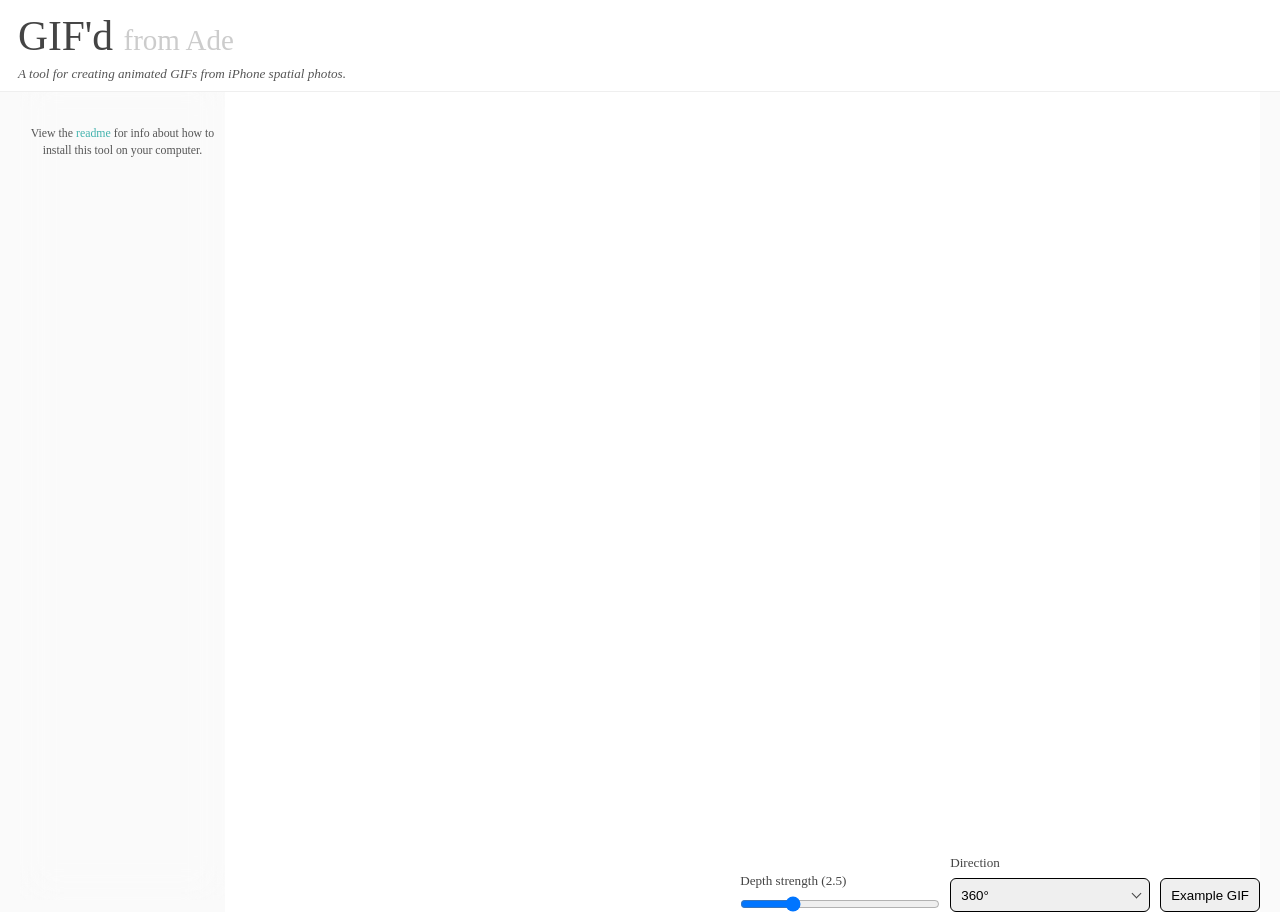
<file: index.html>
<!DOCTYPE html>
<html lang="en">
  <head>
    <meta charset="utf-8" />
    <meta name="viewport" content="width=device-width, initial-scale=1" />
    <meta
      name="description"
      content="Static GIF'd demo with depth preview only."
    />
    <title>GIF'd Demo</title>
    <link rel="stylesheet" href="./css/whisper.css" />
    <link rel="stylesheet" href="./css/styles.css" />
    <style>
      .demo-image-list-offset {
        margin-top: 50px;
      }
    </style>
  </head>
  <body>
    <div class="app-shell">
      <header class="topbar">
        <div class="brand">
          <h1>GIF'd <span class="small">from <a href="https://adrian3.com/" target="_blank" rel="noopener noreferrer">Ade</a></span></h1>
          <p><em>A tool for creating animated GIFs from iPhone spatial photos.</em></p>
        </div>
      </header>

      <main class="viewer-shell">
        <aside class="image-panel">
          <div id="imageList" class="image-list demo-image-list-offset" aria-label="Demo image library"></div>
          <p class="drop-zone-helper">View the <a href="./README.md" target="_blank" rel="noopener noreferrer">readme</a> for info about how to install this tool on your computer.</p>
        </aside>

        <section class="viewer-panel">
          <div class="viewer-stage">
            <div id="viewer"></div>
          </div>
          <div class="viewer-controls-bar">
            <label class="strength-control">
              <span class="strength-label">Depth strength (<span id="strengthValue" class="strength-value">2.5</span>)</span>
              <input id="strengthSlider" type="range" min="0.1" max="10" step="0.1" value="2.5" />
            </label>
            <label class="mode-control">
              <span>Direction</span>
              <select id="viewerModeSelect">
                <option value="default3d">360°</option>
                <option value="pan">Pan (right/left)</option>
                <option value="tilt">Tilt (up/down)</option>
                <option value="diag-tl-br">Top left to bottom right</option>
                <option value="diag-tr-bl">Top right to bottom left</option>
              </select>
            </label>
            <div class="viewer-action-buttons">
              <button id="exampleGifButton" class="action-button" type="button">Example GIF</button>
            </div>
          </div>
        </section>
      </main>
    </div>

    <dialog id="exampleGifDialog" class="gif-dialog gif-preview-dialog">
      <form method="dialog" class="gif-dialog-form gif-preview-form">
        <header class="gif-dialog-header">
          <h2 id="exampleGifTitle">Example GIF</h2>
        </header>

        <div class="gif-preview-stage">
          <div id="exampleGifProgress" class="gif-preview-progress">
            <div class="gif-spinner" aria-hidden="true"></div>
            <p>Loading example GIF...</p>
          </div>
          <img id="exampleGifImage" class="gif-preview-image" alt="Example GIF preview" hidden />
        </div>

        <p id="exampleGifStatus" class="gif-preview-status"></p>

        <footer class="gif-dialog-actions">
          <button class="action-button" value="cancel">Close</button>
        </footer>
      </form>
    </dialog>

    <script src="./js/pixi.min.js"></script>
    <script src="./js/demo.js"></script>
  </body>
</html>
</file>
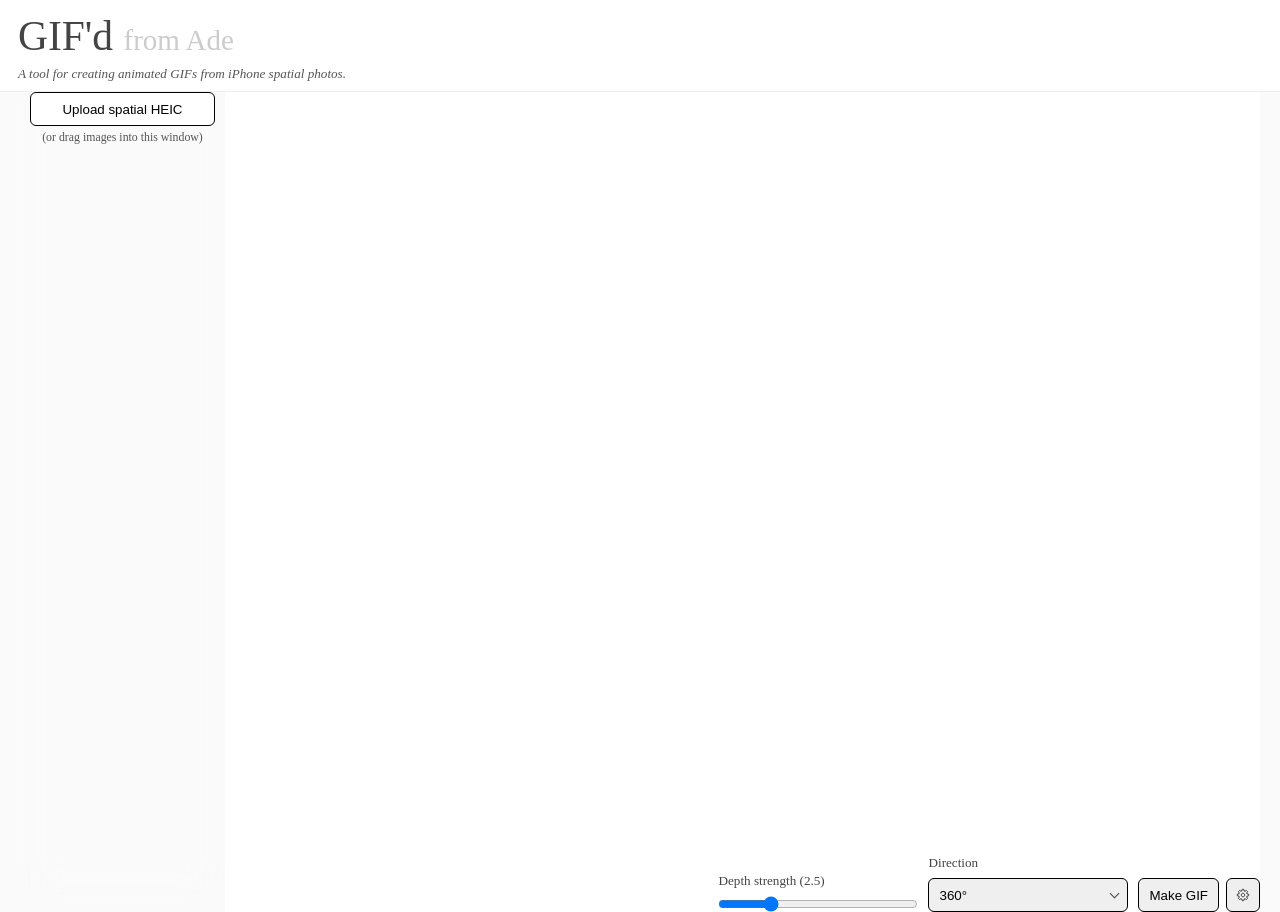
<file: app.html>
<!DOCTYPE html>
<html lang="en">
  <head>
    <meta charset="utf-8" />
    <meta name="viewport" content="width=device-width, initial-scale=1" />
    <meta
      name="description"
      content="A tool for making animated gifs from an Spatial HEIC photo taken with an iPhone"
    />
    <title>Depth3DViewer</title>
    <link rel="stylesheet" href="./css/whisper.css" />
    <link rel="stylesheet" href="./css/styles.css" />
  </head>
  <body>
    <div class="app-shell">
      <header class="topbar">
        <div class="brand">
          <h1>GIF'd <span class="small">from <a href="https://adrian3.com/" target="_blank" rel="noopener noreferrer">Ade</a></span></h1>
          <p><em>A tool for creating animated GIFs from iPhone spatial photos.</em></p>
        </div>
      </header>

      <main class="viewer-shell">
        <aside class="image-panel">
          <section id="dropZone" class="drop-zone">
            <div class="drop-zone-actions">
              <button id="uploadButton" class="action-button" type="button">
                Upload spatial HEIC
              </button>
            </div>
            <p class="drop-zone-helper">(or drag images into this window)</p>
          </section>
          <input id="uploadInput" type="file" accept=".heic,.HEIC" hidden />
          <div id="imageList" class="image-list" aria-label="Image library"></div>
        </aside>
        <section class="viewer-panel">
          <div class="viewer-stage">
            <div id="viewer"></div>
          </div>
          <div class="viewer-controls-bar">
            <label class="strength-control">
              <span class="strength-label">Depth strength (<span id="strengthValue" class="strength-value">2.5</span>)</span>
              <input id="strengthSlider" type="range" min="0.1" max="10" step="0.1" value="2.5" />
            </label>
            <label class="mode-control">
              <span>Direction</span>
              <select id="viewerModeSelect">
                <option value="default3d">360°</option>
                <option value="pan">Pan (right/left)</option>
                <option value="tilt">Tilt (up/down)</option>
                <option value="diag-tl-br">Top left to bottom right</option>
                <option value="diag-tr-bl">Top right to bottom left</option>
              </select>
            </label>
            <div class="viewer-action-buttons">
            <button id="saveGifButton" class="action-button" type="button">Make GIF</button>
              <button id="gifSettingsButton" class="action-button icon-button" type="button" aria-label="Gif settings">
                <img src="./images/app/gear.svg" alt="" class="button-icon" aria-hidden="true" />
              </button>
            </div>
          </div>
        </section>
      </main>
    </div>

    <dialog id="gifSettingsDialog" class="gif-dialog">
      <form method="dialog" class="gif-dialog-form">
        <header class="gif-dialog-header">
          <h2>Gif settings</h2>
        </header>

        <div class="gif-dialog-body">
          <label class="gif-settings-field has-select">
            <span>Color mode</span>
            <select id="gifColorModeInput">
              <option value="color">Color</option>
              <option value="grayscale">Grayscale</option>
              <option value="blackAndWhite">Black and white</option>
            </select>
          </label>
          <label class="gif-settings-field">
            <span>Colors</span>
            <input id="gifColorsInput" type="number" min="2" max="256" step="1" />
          </label>
          <label class="gif-settings-field has-select">
            <span>Dithering</span>
            <select id="gifDitheringModeInput">
              <option value="None">None</option>
              <option value="FloydSteinberg">Floyd-Steinberg</option>
              <option value="Riemersma">Riemersma</option>
              <option value="Ordered">Ordered</option>
              <option value="Jarvis">Jarvis</option>
            </select>
          </label>
          <label class="gif-settings-field">
            <span>Frames</span>
            <input id="gifFramesInput" type="number" min="8" max="36" step="1" />
          </label>
          <label class="gif-settings-field">
            <span>Image width</span>
            <input id="gifSizeInput" type="number" min="320" max="1600" step="10" />
          </label>
          <label class="gif-settings-field">
            <span>Frame duration (ms)</span>
            <input id="gifDelayInput" type="number" min="2" max="20" step="1" />
          </label>
        </div>

        <footer class="gif-dialog-actions">
          <button id="gifDefaultsButton" class="action-button" type="button">
            Use defaults
          </button>
          <button id="gifSaveButton" class="action-button" type="button">
            Update
          </button>
          <button class="action-button" value="cancel">
            Cancel
          </button>
        </footer>
      </form>
    </dialog>

    <dialog id="gifPreviewDialog" class="gif-dialog gif-preview-dialog">
      <form method="dialog" class="gif-dialog-form gif-preview-form">
        <header class="gif-dialog-header">
          <span class="brand-kicker">Export</span>
          <h2 id="gifPreviewTitle">Gif preview</h2>
          <p id="gifPreviewSubtitle" class="gif-preview-subtitle"></p>
        </header>

        <div class="gif-preview-stage">
          <div id="gifPreviewProgress" class="gif-preview-progress">
            <div class="gif-spinner" aria-hidden="true"></div>
            <p>Generating preview...</p>
          </div>
          <img id="gifPreviewImage" class="gif-preview-image" alt="GIF preview" hidden />
        </div>

        <p id="gifPreviewStatus" class="gif-preview-status"></p>

        <footer class="gif-dialog-actions">
          <button id="gifPreviewSettingsButton" class="action-button gif-preview-settings-button" type="button" aria-label="Gif settings">
            <span>Gif settings</span>
            <img src="./images/app/pencil.svg" alt="" class="button-icon" aria-hidden="true" />
          </button>
          <button id="gifPreviewSaveButton" class="action-button" type="button" disabled>
            Save
          </button>
          <button class="action-button" value="cancel">
            Close
          </button>
        </footer>
      </form>
    </dialog>

    <script src="./js/pixi.min.js"></script>
    <script src="./js/app.js"></script>
  </body>
</html>
</file>
<file: css/whisper.css>
@media print {
  *,
  *:before,
  *:after {
    background: transparent !important;
    color: #000 !important;
    box-shadow: none !important;
    text-shadow: none !important;
  }

  a,
  a:visited {
    text-decoration: underline;
  }

  a[href]:after {
    content: " (" attr(href) ")";
  }

  abbr[title]:after {
    content: " (" attr(title) ")";
  }

  a[href^="#"]:after,
  a[href^="javascript:"]:after {
    content: "";
  }

  pre,
  blockquote {
    border: 1px solid #999;
    page-break-inside: avoid;
  }

  thead {
    display: table-header-group;
  }

  tr,
  img {
    page-break-inside: avoid;
  }

  img {
    max-width: 100% !important;
  }

  p,
  h2,
  h3 {
    orphans: 3;
    widows: 3;
  }

  h2,
  h3 {
    page-break-after: avoid;
  }
}
/* end print styles */

/* css reset */
*,
*::before,
*::after {
  box-sizing: border-box;
  margin: 0;
  padding: 0;
}

:root {
  font-size: calc(1vw + 1vh + .5vmin);
}

html {
  max-width: 100%;
}

body {
  color: #444;
  font-family: "Vollkorn", georgia, serif;
  margin: 0 auto;
  max-width: 100%;
}

em {
  font-style: italic;
}

strong {
  font-weight: 600;
}

h1,
h2,
h3,
h4,
h5,
h6 {
  /* font-family: "Montserrat", sans-serif;
  text-transform: uppercase; */
  font-weight: inherit;
}


p {
  color: #555;
  height: auto;
}

a,
a:visited {
  color: #43b3ae;
  text-decoration: none;
}

a:hover,
a:focus,
a:active {
  color: #2a7a76;
  text-decoration: underline;
}

ul,
ol {
  margin-bottom: 1.3rem;
}

li {
  margin-left: 2rem;
}

hr {
  clear: both;
  margin: 20px 0;
  display: block;
  height: 1px;
  border: 0;
  border-top: 1px solid #efefef;
}

img {
  margin-bottom: 10px;
}

img,
canvas,
iframe,
video,
svg,
select,
textarea {
  max-width: 100%;
}

pre,
code {
  font-family: Menlo, Monaco, "Courier New", monospace;
}

pre {
  background-color: #fafafa;
  font-size: .8rem;
  overflow-x: scroll;
  margin: 0 auto 1.3rem;
  padding: 1.125em;
  max-width: 28rem;
}

pre {
 white-space: pre-wrap;       /* css-3 */
 white-space: -moz-pre-wrap;  /* Mozilla, since 1999 */
 white-space: -pre-wrap;      /* Opera 4-6 */
 white-space: -o-pre-wrap;    /* Opera 7 */
 word-wrap: break-word;       /* Internet Explorer 5.5+ */
}

header {
  margin-bottom: 5px;
  padding: 15px 10px;
  background-color: #fafafa;
  overflow: hidden;
}

footer {
  margin-top: 50px;
  padding: 7px 10px 10px 10px;
  background-color: #fafafa;
  text-align: center;
}

ul.nav {
  list-style-type: none;
  float: right;
  margin: 0 10px 0 0;
}

ul.nav li,
ol.nav li {
  display: inline-block;
  margin: 0 1em 0 0;
}

img.full-width,
figure.captionjs img.full-width {
  width: 100vw !important;
  max-width: 100vw;
  margin-left: calc(-50vw + 50%);
  margin-right: 0 !important;
  margin-left: -10px;
  padding-left: 0 !important;
}

blockquote {
  border-width: 0px;
  border-left-style: solid;
  border-left-width: 10px;
  border-left-color: #ccc;
  padding-left: 20px;
}

blockquote p {
  /* font-size: 1.5rem; */
  font-style: italic;
  margin: 1rem auto 1rem;
  max-width: 48rem;
}

button {
  padding: 10px;
  margin: 0 10px 10px 0;
}

.container {
  margin: 0 auto;
  padding: 0;
  overflow: hidden;
}

.container p,
.container blockquote,
.container h1,
.container h2,
.container h3,
.container h4,
.container h5,
.container ul,
.container ol,
.container section {
  max-width: 28rem;
  margin-right: auto;
  margin-left: auto;
}

table {
  max-width: 28rem;
  margin-right: auto;
  margin-left: auto;
}

/* Type Scale: 1.250 Major Third */
/* body {
  line-height: 1.6;
}

p {margin-bottom: 1.3em;}

h1, h2, h3, h4 {
  margin: 1.414em 0 0.25em;
  font-weight: inherit;
  line-height: 1;
}

h1 {
  margin-top: 0;
  font-size: 2.441em;
}

h2 {font-size: 1.953em;}

h3 {font-size: 1.563em;}

h4 {font-size: 1.25em;}

small {font-size: 0.8em;} */

/* end type scale */



/* Type Scale: 1.414 Augmented Fourth */
/* html {font-size: 1em;}

body {
  font-weight: 400;
  line-height: 1.45;
}

p {margin-bottom: 1.3em;}

h1, h2, h3, h4 {
  margin: 1.414em 0 0.5em;
  font-weight: inherit;
  line-height: 1.2;
}

h1 {
  margin-top: 0;
  font-size: 3.998em;
}

h2 {font-size: 2.827em;}

h3 {font-size: 1.999em;}

h4 {font-size: 1.414em;}

small {font-size: 0.707em;} */

/* end type scale */


/* Type Scale: 1.333 Perfect Fourth */

html {font-size: 1em;}

body {
  font-weight: 400;
  line-height: 1.45;
}

p {
  margin-bottom: 1.3em;
}

h1, h2, h3, h4 {
  margin: 1.414em 0 0.5em;
  font-weight: inherit;
  line-height: 1.2;
}

h1 {
  margin-top: 1em;
  font-size: 3.157em;
}

h2 {font-size: 2.369em;}

h3 {font-size: 1.777em;}

h4 {font-size: 1.333em;}

small {font-size: 0.75em;}

/* end type scale */

/* Small only */
@media screen and (max-width: 39.9375em) {
  .container {
    padding: 0 10px;
  }
}


header {
  border-bottom: 1px solid #ccc;
  padding:  0;
  text-align: center;
}
  #logo {
    max-width: 320px;
    margin: 0 auto -60px;
  }
  .logoLink {
    width: 100%;
    display: inline-block;
  }
  header a.nav {
    margin: 0 20px 0 20px;
  }
  .outlineA,.outlineD,.outlineE{fill:none;stroke:#cccccc;stroke-width:0.5;stroke-miterlimit:10;}
</file>
<file: css/styles.css>
:root {
  font-size: calc((1vw + 1vh + 0.5vmin) * 0.5);
  --divider-color: #efefef;
}

body {
  overflow: hidden;
  background-color: #fafafa;
}

button,
input,
select,
textarea,
.action-button,
.image-select-button,
.image-delete-button,
.image-export-button {
  cursor: pointer;
}

input:disabled,
select:disabled,
button:disabled,
.action-button:disabled {
  cursor: not-allowed;
}

.app-shell {
  position: relative;
  width: 100%;
  height: 100%;
}

.topbar {
  position: fixed;
  top: 0;
  left: 0;
  right: 0;
  z-index: 20;
  display: flex;
  align-items: center;
  justify-content: flex-start;
  gap: 16px;
  padding: 12px 18px 8px;
  background-color: #fff;
  border-bottom: 1px solid var(--divider-color);
  backdrop-filter: blur(18px);
}

.brand {
  text-align: left;
}

.brand h1 {
  margin: 0;
  text-align: left;
}

.brand p {
  margin: 2px 0 0;
  text-align: left;
}

.brand .small {
  color: #ccc;
  font-size: 0.7em;
}

.brand .small a,
.brand .small a:visited {
  color: inherit;
  text-decoration: none;
}

.brand .small a:hover,
.brand .small a:focus-visible {
  color: #999;
  text-decoration: underline;
}

.strength-control,
.mode-control {
  display: grid;
  gap: 6px;
}

.strength-control {
  min-width: 220px;
}

.mode-control {
  min-width: 160px;
}

.strength-control span,
.mode-control span {
  display: block;
}

.strength-control .strength-label,
.strength-control .strength-label .strength-value {
  display: inline;
}

.strength-control input[type="range"] {
  width: 100%;
}

.mode-control select,
.gif-settings-field input,
.gif-settings-field select,
.image-select-button,
.image-delete-button,
.image-export-button {
  border: 1px solid;
  border-radius: 6px;
}

.mode-control select {
  min-width: 160px;
  padding: 10px 12px;
}

.viewer-shell,
#viewer {
  position: relative;
  width: 100%;
  height: 100%;
}

.viewer-shell {
  padding: 72px 20px 0 225px;
}

.image-panel {
  position: fixed;
  top: 72px;
  left: 20px;
  bottom: 0;
  z-index: 18;
  width: min(205px, calc(100vw - 40px));
  display: flex;
  flex-direction: column;
  backdrop-filter: blur(18px);
  overflow: hidden;
}

.image-list {
  overflow: auto;
  padding: 0;
}

.image-row {
  display: grid;
  grid-template-columns: minmax(0, 1fr) auto;
  gap: 2px;
  align-items: center;
  margin: 0;
  padding: 5px 0 0;
  border-bottom: 1px solid var(--divider-color);
}

.image-actions {
  display: flex;
  gap: 2px;
  align-items: center;
}

.image-delete-button,
.image-export-button {
  border: 1px solid;
  border-radius: 6px;
}

.image-select-button {
  display: grid;
  grid-template-columns: 56px minmax(0, 1fr);
  gap: 4px;
  align-items: center;
  width: 100%;
  min-width: 0;
  padding: 0;
  text-align: left;
  cursor: pointer;
  transition: transform 140ms ease;
  border: 0;
  border-radius: 0;
  background: none;
  margin: 0 0 5px 0;
}

.image-select-button:hover {
  transform: translateY(-1px);
}

.image-thumbnail {
  display: block;
  width: 54px;
  height: 40px;
  border: 1px solid transparent;
  border-radius: 4px;
  object-fit: cover;
  margin: 0;
}

.image-name {
  display: block;
  min-width: 0;
  overflow: hidden;
  text-overflow: ellipsis;
  white-space: nowrap;
}

.image-select-button.is-active .image-thumbnail {
  border-color: #43b3ae;
}

.image-select-button.is-active .image-name {
  font-weight: 700;
  text-decoration: underline;
}

.image-delete-button,
.image-export-button {
  height: 34px;
  min-width: 40px;
  padding: 0;
  cursor: pointer;
  transition: transform 140ms ease;
}

.image-export-button:hover,
.image-delete-button:hover {
  transform: translateY(-1px);
}

.image-delete-button {
  display: grid;
  place-items: center;
  padding: 0;
  width: 34px;
  min-width: 34px;
  margin: 0 0 5px 0;
}

.image-delete-button.is-hidden {
  display: none;
}

.delete-icon {
  width: 30px;
  height: 30px;
  display: block;
  margin: 0;
}

.viewer-panel {
  position: relative;
  width: 100%;
  height: 100%;
  display: grid;
  grid-template-rows: minmax(0, 1fr) auto;
  border-radius: 0;
  background-color: #fff;
  backdrop-filter: blur(18px);
  overflow: hidden;
}

.viewer-stage {
  min-height: 0;
  display: flex;
  align-items: center;
  justify-content: center;
  margin: 20px 0 0 20px;
}

.viewer-controls-bar {
  display: flex;
  align-items: flex-end;
  flex-wrap: nowrap;
  justify-content: flex-end;
  gap: 10px;
  padding: 0;
}

.viewer-controls-bar .strength-control,
.viewer-controls-bar .mode-control {
  width: 200px;
  max-width: 200px;
  min-width: 0;
}

.viewer-controls-bar .action-button {
  height: 34px;
  padding: 0 10px;
  border: 1px solid;
  border-radius: 6px;
  margin: 0;
  align-self: flex-end;
}

.viewer-controls-bar .mode-control select {
  height: 34px;
  padding: 0 28px 0 10px;
  background-color: #efefef !important;
  -webkit-appearance: none;
  appearance: none;
}

.viewer-controls-bar .mode-control {
  position: relative;
}

.viewer-controls-bar .mode-control::after {
  content: "";
  position: absolute;
  right: 10px;
  bottom: 15px;
  width: 7px;
  height: 7px;
  border-right: 1px solid;
  border-bottom: 1px solid;
  transform: rotate(45deg);
  pointer-events: none;
}

.viewer-controls-bar .icon-button {
  width: 34px;
  min-width: 34px;
  padding: 0;
  display: grid;
  place-items: center;
  position: relative;
}

.viewer-action-buttons {
  display: flex;
  align-items: flex-end;
  gap: 7px;
}

.button-icon {
  width: 18px;
  height: 18px;
  display: block;
  margin: 0;
}

.viewer-controls-bar .icon-button::after {
  content: attr(data-tooltip);
  position: absolute;
  right: 0;
  bottom: calc(100% + 6px);
  min-width: 220px;
  padding: 4px 8px;
  border: 1px solid var(--divider-color);
  border-radius: 6px;
  background: #fff;
  white-space: pre-line;
  text-align: left;
  opacity: 0;
  pointer-events: none;
  transform: translateY(2px);
  transition: opacity 120ms ease, transform 120ms ease;
}

.viewer-controls-bar .icon-button:hover::after,
.viewer-controls-bar .icon-button:focus-visible::after {
  opacity: 1;
  transform: translateY(0);
}

#viewer {
  width: 100%;
  height: auto;
  max-height: 100%;
  aspect-ratio: 4 / 3;
  min-height: 0;
  overflow: hidden;
}

#viewer canvas {
  display: block;
}

.gif-dialog {
  width: min(360px, calc(100vw - 48px));
  margin: auto;
  padding: 0;
  border: 1px solid var(--divider-color);
  border-radius: 8px;
  background-color: #fff;
}

.gif-dialog::backdrop {
  backdrop-filter: blur(8px);
}

.gif-dialog-form {
  margin: 0;
  display: grid;
  gap: 14px;
}

.gif-dialog-header h2 {
  margin: 4px 0 0;
}

.gif-dialog-body {
  display: grid;
  gap: 10px;
  padding: 0 18px;
}

.gif-settings-field {
  display: grid;
  grid-template-columns: 1fr 145px;
  gap: 10px;
  align-items: center;
  position: relative;
}

.gif-settings-field input,
.gif-settings-field select {
  width: 100%;
  padding: 10px 12px;
  background-color: #efefef;
}

.gif-settings-field.has-select select {
  padding-right: 28px;
  background-color: #efefef !important;
  -webkit-appearance: none;
  appearance: none;
}

.gif-settings-field.has-select::after {
  content: "";
  position: absolute;
  right: 12px;
  top: 50%;
  width: 7px;
  height: 7px;
  border-right: 1px solid;
  border-bottom: 1px solid;
  transform: translateY(-35%) rotate(45deg);
  pointer-events: none;
}

.gif-dialog-actions {
  display: flex;
  justify-content: flex-end;
  gap: 10px;
  padding: 8px 18px;
  border-top: 1px solid var(--divider-color);
}

.gif-dialog-header {
  padding: 8px 18px 0;
}

.gif-dialog-actions .action-button,
.drop-zone-actions .action-button {
  margin: 0;
}

.gif-dialog-actions .action-button {
  height: 34px;
  padding: 0 10px;
  display: inline-flex;
  align-items: center;
  justify-content: center;
}

.gif-preview-settings-button {
  gap: 6px;
}

.gif-preview-dialog {
  width: min(720px, calc(100vw - 48px));
}

.gif-preview-form {
  gap: 0;
}

.gif-preview-dialog .gif-dialog-header {
  display: none;
}

.gif-preview-subtitle {
  margin: 6px 0 0;
}

.gif-preview-stage {
  position: relative;
  min-height: 260px;
  border-radius: 8px;
  background-color: #fff;
  overflow: hidden;
}

.gif-preview-image {
  display: block;
  width: 100%;
  max-height: 60vh;
  object-fit: contain;
  margin-top: 10px;
}

.gif-preview-progress {
  position: absolute;
  inset: 0;
  display: grid;
  place-items: center;
  gap: 12px;
  text-align: center;
}

.gif-preview-progress p {
  margin: 0;
}

.gif-spinner {
  width: 42px;
  height: 42px;
  border-radius: 50%;
  border: 3px solid;
  border-top-width: 3px;
  animation: gif-spin 0.85s linear infinite;
}

.gif-preview-status {
  margin: 0;
}

.gif-preview-status:empty {
  display: none;
}

.gif-preview-dialog .gif-dialog-actions {
  background: transparent;
  margin: 0;
  padding: 10px 18px 18px;
}

@keyframes gif-spin {
  to {
    transform: rotate(360deg);
  }
}

.drop-zone {
  margin: 10px;
  padding: 0;
  border-radius: 8px;
  transition: transform 140ms ease;
}

.drop-zone.is-dragover {
  transform: translateY(-2px) scale(1.01);
}

.drop-zone-actions {
  display: flex;
  justify-content: flex-start;
  margin-top: 10px;
}

.drop-zone-actions .action-button {
  width: 100%;
  border: 1px solid;
  border-radius: 6px;
  height: 34px;
  padding: 0 10px;
  background: #fff;
  transition: background-color 140ms ease;
}

.drop-zone-actions .action-button:hover {
  background: #efefef;
}

.drop-zone-helper {
  margin: 3px 0 0;
  text-align: center;
  font-size: 0.9em;
}

@media (max-width: 800px) {
  body {
    overflow-y: auto;
  }

  .app-shell {
    height: auto;
    min-height: 100vh;
  }

  .topbar {
    flex-direction: column;
    align-items: stretch;
  }

  .strength-control,
  .action-button {
    width: 100%;
    min-width: 0;
  }

  .viewer-controls-bar {
    width: 100%;
    justify-content: flex-end;
    align-items: flex-end;
  }

  .viewer-controls-bar .action-button {
    width: auto;
  }

  .image-panel {
    position: static;
    width: 100%;
    max-height: none;
    margin: 0;
    overflow: visible;
    order: 2;
  }

  .viewer-shell {
    display: flex;
    flex-direction: column;
    gap: 12px;
    height: auto;
    min-height: calc(100vh - 72px);
    padding: 72px 12px 12px;
  }

  .viewer-panel {
    min-height: 52vh;
    order: 1;
  }

  .drop-zone {
    margin: 12px;
  }
}
</file>
